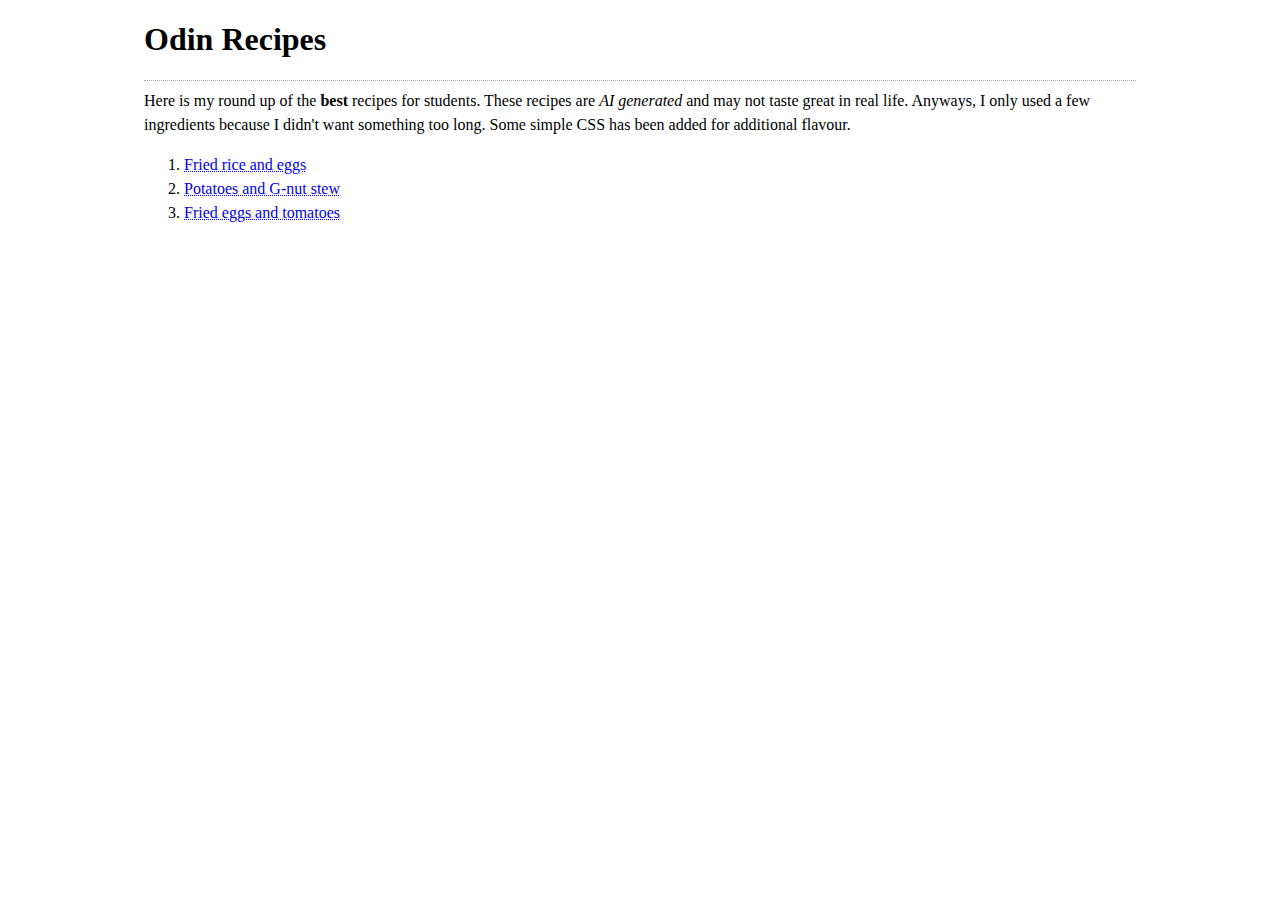
<file: index.html>
<!DOCTYPE html>
<html lang="en">

<head>
    <meta charset="UTF-8">
    <meta http-equiv="X-UA-Compatible" content="IE=edge">
    <meta name="viewport" content="width=device-width, initial-scale=1.0">
    <link rel="stylesheet" href="style.css">
    <title>Odin Recipes</title>
</head>

<body>
    <main>
        <h1>Odin Recipes</h1>
        <hr>
        <Some>Here is my round up of the <strong> best </strong>recipes for students. These recipes are <em>AI
                generated</em> and may not taste great in real life.
            Anyways, I only used a few ingredients because I didn't want something too long. Some simple CSS has
            been added for additional flavour.</p>
            <ol>
                <li><a href="./fried-rice-egg.html">Fried rice and eggs</a></li>
                <li><a href="./potato-gnuts-stew.html">Potatoes and G-nut stew</a></li>
                <li><a href="./fried-egg-tomato.html">Fried eggs and tomatoes</a></li>
            </ol>
    </main>


</body>

</html>
</file>
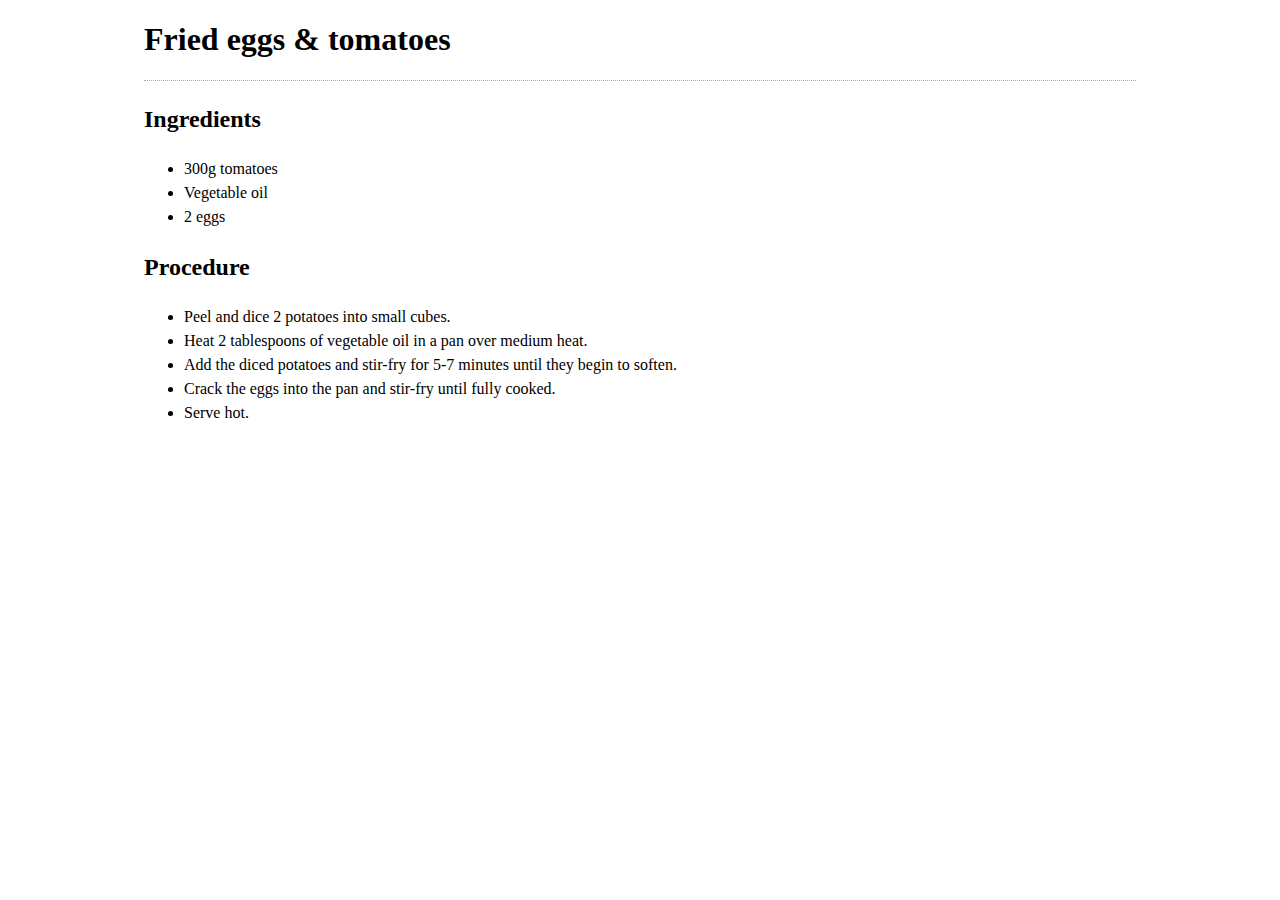
<file: fried-egg-tomato.html>
<!DOCTYPE html>
<html lang="en">

<head>
    <meta charset="UTF-8">
    <meta http-equiv="X-UA-Compatible" content="IE=edge">
    <meta name="viewport" content="width=device-width, initial-scale=1.0">
    <link rel="stylesheet" href="style.css">
    <title>Odin Recipes</title>
</head>

<body>
    <main>
        <h1>Fried eggs & tomatoes</h1>
        <hr>
        <h2>Ingredients</h2>
        <ul>
            <li>300g tomatoes</li>
            <li>Vegetable oil</li>
            <li>2 eggs</li>
        </ul>
        <h2>Procedure</h2>
        <ul>
            <li>Peel and dice 2 potatoes into small cubes.</li>
            <li>Heat 2 tablespoons of vegetable oil in a pan over medium heat.</li>
            <li>Add the diced potatoes and stir-fry for 5-7 minutes until they begin to soften.</li>
            <li>Crack the eggs into the pan and stir-fry until fully cooked.</li>
            <li>Serve hot.</li>
        </ul>
    </main>
</body>

</html>
</file>
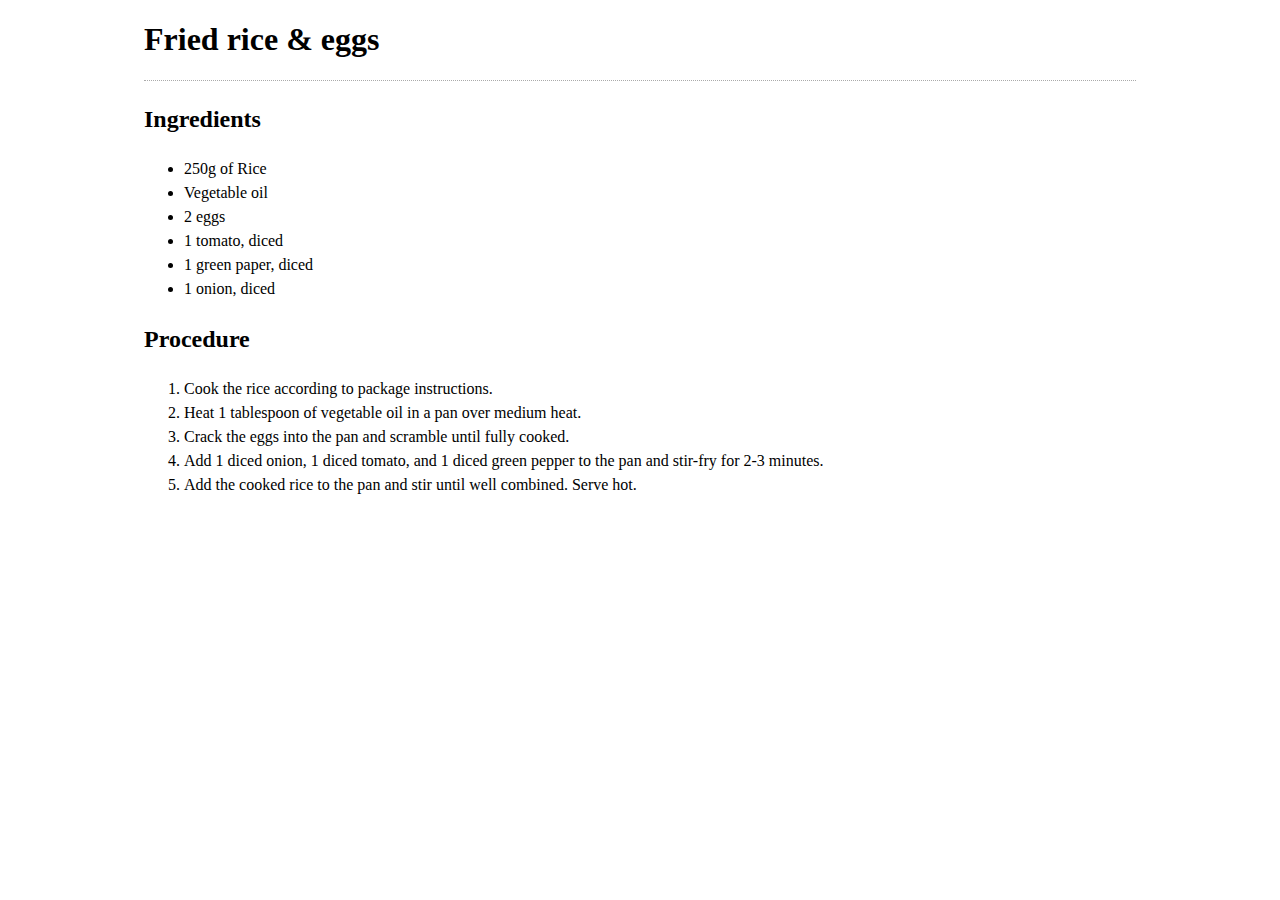
<file: fried-rice-egg.html>
<!DOCTYPE html>
<html lang="en">

<head>
    <meta charset="UTF-8">
    <meta http-equiv="X-UA-Compatible" content="IE=edge">
    <meta name="viewport" content="width=device-width, initial-scale=1.0">
    <link rel="stylesheet" href="style.css">
    <title>Odin Recipes</title>
</head>

<body>
    <main>
        <h1>Fried rice & eggs</h1>
        <hr>
        <h2>Ingredients</h2>
        <ul>
            <li>250g of Rice</li>
            <li>Vegetable oil</li>
            <li>2 eggs</li>
            <li>1 tomato, diced</li>
            <li>1 green paper, diced</li>
            <li>1 onion, diced</li>
        </ul>
        <h2>Procedure</h2>
        <ol>
            <li>Cook the rice according to package instructions.</li>
            <li>Heat 1 tablespoon of vegetable oil in a pan over medium heat.</li>
            <li>Crack the eggs into the pan and scramble until fully cooked.</li>
            <li>Add 1 diced onion, 1 diced tomato, and 1 diced green pepper to the pan and stir-fry for 2-3 minutes.
            </li>
            <li>Add the cooked rice to the pan and stir until well combined. Serve hot.</li>
        </ol>
    </main>

</body>

</html>
</file>
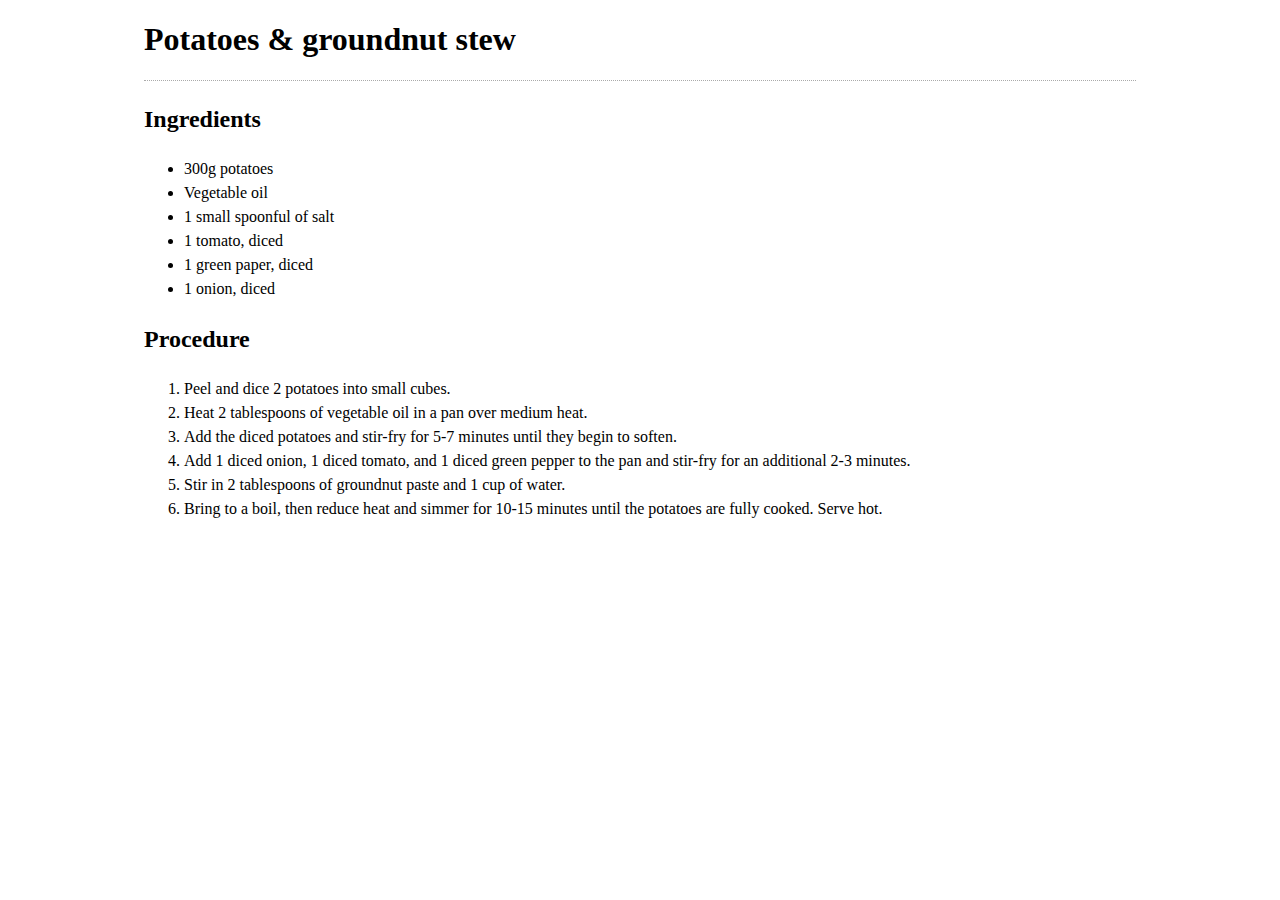
<file: potato-gnuts-stew.html>
<!DOCTYPE html>
<html lang="en">

<head>
    <meta charset="UTF-8">
    <meta http-equiv="X-UA-Compatible" content="IE=edge">
    <meta name="viewport" content="width=device-width, initial-scale=1.0">
    <link rel="stylesheet" href="style.css">
    <title>Odin Recipes</title>
</head>

<body>
    <main>
        <h1>Potatoes & groundnut stew</h1>
        <hr>
        <h2>Ingredients</h2>
        <ul>
            <li>300g potatoes</li>
            <li>Vegetable oil</li>
            <li>1 small spoonful of salt</li>
            <li>1 tomato, diced</li>
            <li>1 green paper, diced</li>
            <li>1 onion, diced</li>
        </ul>
        <h2>Procedure</h2>
        <ol>
            <li>Peel and dice 2 potatoes into small cubes.</li>
            <li>Heat 2 tablespoons of vegetable oil in a pan over medium heat.</li>
            <li>Add the diced potatoes and stir-fry for 5-7 minutes until they begin to soften.</li>
            <li>Add 1 diced onion, 1 diced tomato, and 1 diced green pepper to the pan and stir-fry for an additional
                2-3 minutes.</li>
            <li>Stir in 2 tablespoons of groundnut paste and 1 cup of water.</li>
            <li>Bring to a boil, then reduce heat and simmer for 10-15 minutes until the potatoes are fully cooked.
                Serve hot.</li>
        </ol>
    </main>
</body>

</html>
</file>
<file: style.css>
body{
    margin: 0;
    line-height: 1.5;
    font-family: Cambria, Cochin, Georgia, Times, 'Times New Roman', serif;
}
main{
    max-width: 992px;
    width: 95%;
    margin: auto;
}
h1{
    line-height: normal;
}
li a{
    text-decoration: 1px dotted underline;
}
hr{
    border: none;
    border-bottom: 1px dotted #aaa;
}
</file>
